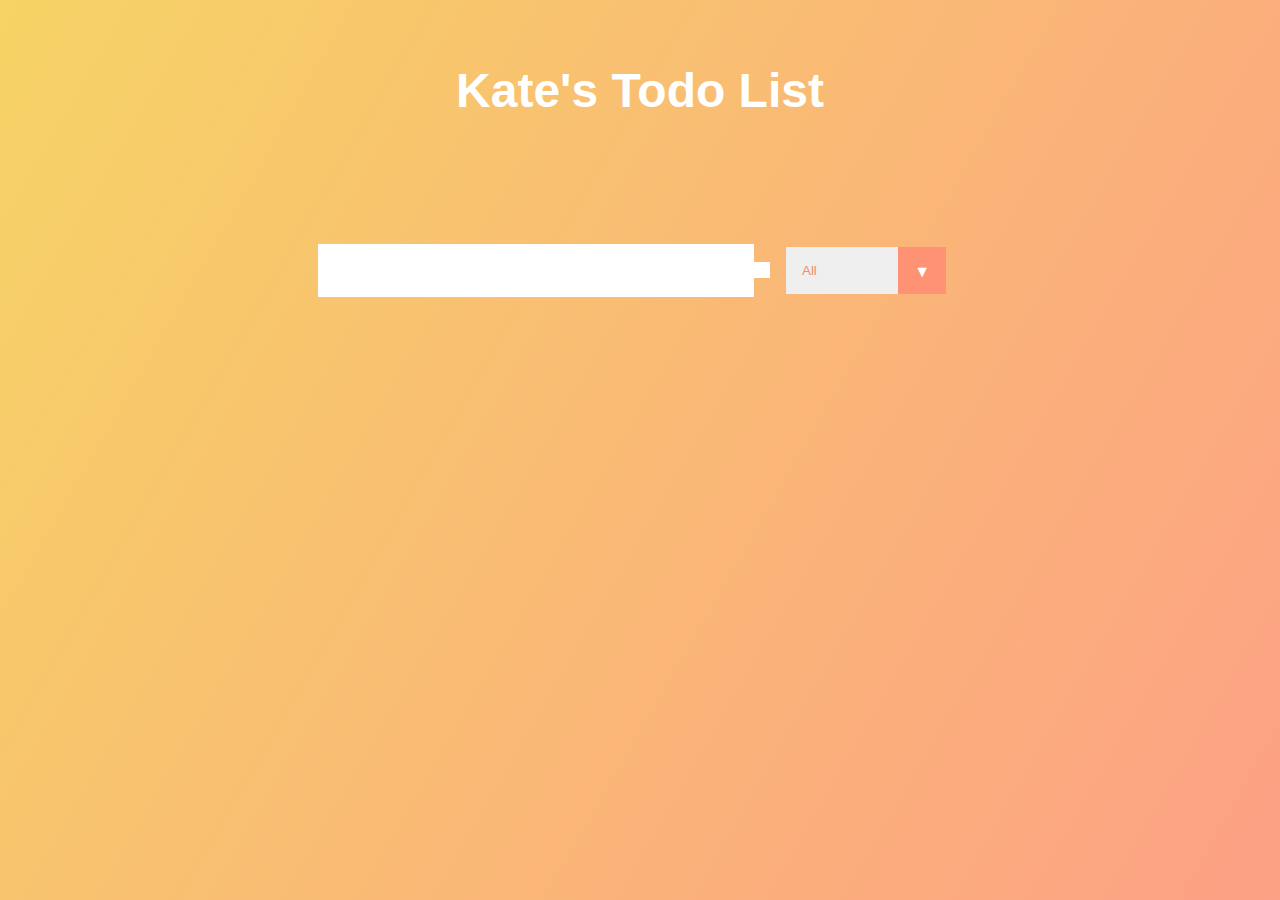
<file: index.html>
<!DOCTYPE html>
<html lang="en">
<head>
    <meta charset="UTF-8">
    <meta http-equiv="X-UA-Compatible" content="IE=edge">
    <meta name="viewport" content="width=device-width, initial-scale=1.0">
    <link rel="stylesheet" href="https://cdnjs.cloudflare.com/ajax/libs/font-awesome/6.0.0-beta3/css/all.min.css" integrity="sha512-Fo3rlrZj/k7ujTnHg4CGR2D7kSs0v4LLanw2qksYuRlEzO+tcaEPQogQ0KaoGN26/zrn20ImR1DfuLWnOo7aBA==" crossorigin="anonymous" referrerpolicy="no-referrer" />

    <link rel="preconnect" href="https://fonts.googleapis.com">
<link rel="preconnect" href="https://fonts.gstatic.com" crossorigin>
<link href="https://fonts.googleapis.com/css2?family=Roboto:wght@100&display=swap" rel="stylesheet">

<link rel="stylesheet" async href="style.css">
    
    
<title>Todo List</title>
</head>
<body>
    <header>
        <h1>Kate's Todo List</h1>
    </header>
        <form>
            <input type="text" class="todo-input">
            <button class="todo-button" type="submit">
                <i class="fas fa-plus-square"></i>
            </button>
            <div class="select">
                <select name="todos" class="filter-todo">
                    <option value="all">All</option>
                    <option value="completed">Completed</option>
                    <option value="uncompleted">Uncompleted</option>
                </select>
            </div>
        </form>
        <div class="todo-container">
            <!-- unordered list to store all our todo list elements, each element will have a delete & checked button -->
            <ul class="todo-list">  
            
            </ul>
        </div>
                
        <script src="script.js"></script>
</body>
</html>
</file>
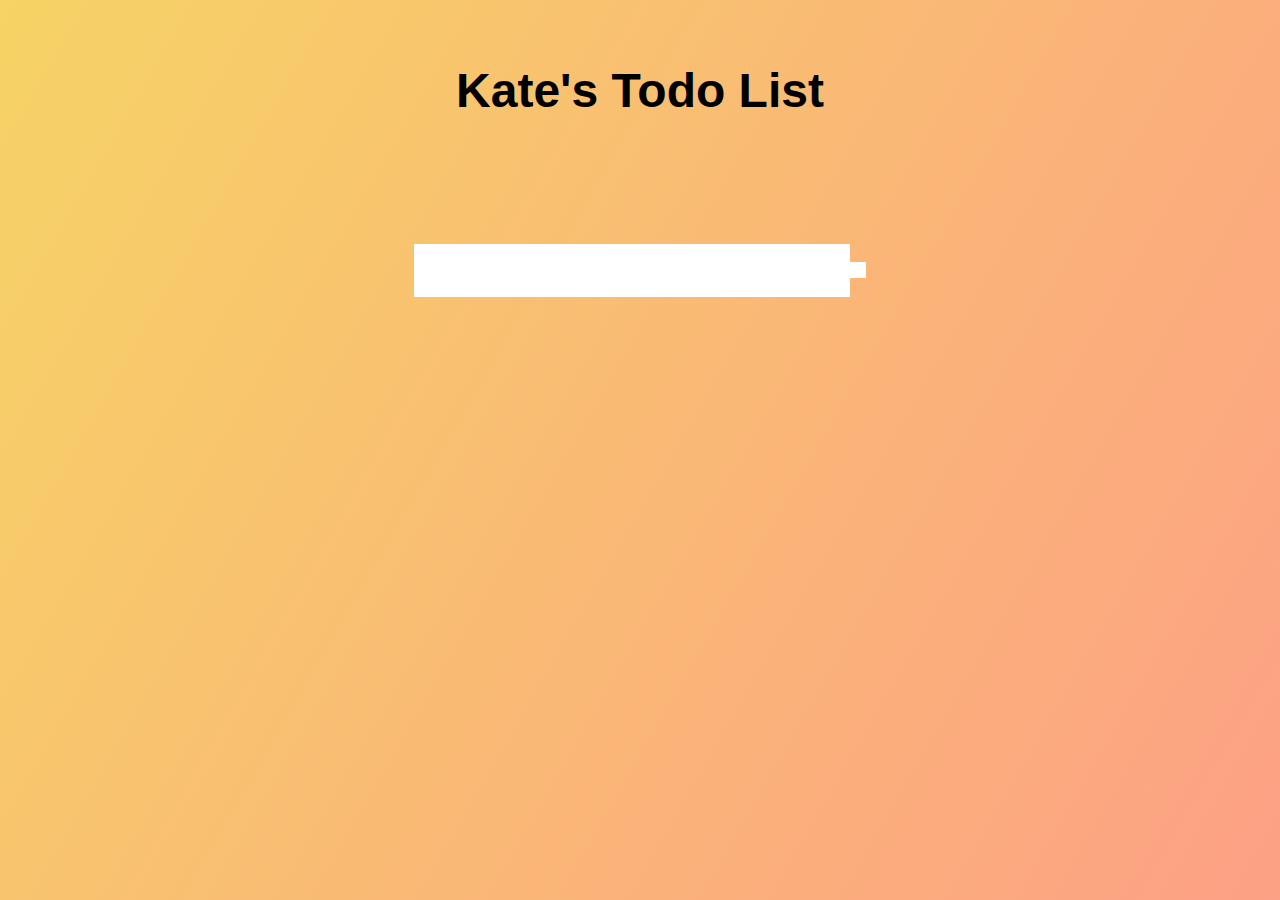
<file: src/index.html>
<!DOCTYPE html>
<html lang="en">
<head>
    <meta charset="UTF-8">
    <meta http-equiv="X-UA-Compatible" content="IE=edge">
    <meta name="viewport" content="width=device-width, initial-scale=1.0">
    <link rel="stylesheet" href="https://cdnjs.cloudflare.com/ajax/libs/font-awesome/6.0.0-beta3/css/all.min.css" integrity="sha512-Fo3rlrZj/k7ujTnHg4CGR2D7kSs0v4LLanw2qksYuRlEzO+tcaEPQogQ0KaoGN26/zrn20ImR1DfuLWnOo7aBA==" crossorigin="anonymous" referrerpolicy="no-referrer" />

    <link rel="preconnect" href="https://fonts.googleapis.com">
<link rel="preconnect" href="https://fonts.gstatic.com" crossorigin>
<link href="https://fonts.googleapis.com/css2?family=Roboto:wght@100&display=swap" rel="stylesheet">

<link rel="stylesheet" async href="style.css">
    <script src="script.js" async></script>
    
<title>Todo List</title>
</head>
<body>
    <header>
        <h1>Kate's Todo List</h1>
    </header>
        <form>
            <input type="text" class="todo-input">
            <button class="todo-button" type="submit">
                <i class="fas fa-plus-square"></i>
            </button>
        </form>
        <div class="todo-container">
            <!-- unordered list to store all our todo list elements, each element will have a delete & checked button -->
            <ul class="todo-list">  
            
            </ul>
        </div>
                
    
</body>
</html>
</file>
<file: style.css>
* {
  margin: 0;
  padding: 0;
  box-sizing: border-box; /* border box makes it to where when you set the height, that is including the border size and padding
    instaad of adding to it */
}

body {
  background-image: linear-gradient(120deg, #f6d365, #fda085);
  background-repeat: no-repeat;
  background-size: cover;
  color: white;
  font-family: "Poppins", sans-serif;
  min-height: 100vh; /* 100% of the viewport height  */
}
header {
  font-size: 1.5rem;
}

header,
form {
  min-height: 20vh;
  display: flex;
  justify-content: center;
  align-items: center;
}
form input,
form button {
  padding: 0.5rem;
  font-size: 2rem;
  background: white;
  border: none;
}
form button {
  color: #fda085;
  background: white;
  cursor: pointer;
  transition: all 0.3s ease;
}
form button:hover {
  background: #fda085;
  color: white;
}

.todo-container {
  display: flex;
  justify-content: center;
  align-items: center;
}

.todo-list {
  min-width: 30%;
  list-style: none;
}

.todo {
  margin: 0.5rem;
  background: white;
  color: black;
  font-size: 1.5rem;
  display: flex;
  justify-content: space-between;
  align-items: center;
  transition: all 0.3s ease;
}

.todo li {
  flex: 1;
}

.delete-btn,
.complete-btn {
  background: #ff6f47;
  color: white;
  border: 1px solid white;
  padding: 1rem;
  cursor: pointer;
  font-size: 1rem;
}

.complete-btn {
  background: rgb(65, 204, 83);
}

.todo-item {
  padding-left: 0.5rem;
  padding-right: 0.5rem;
}

.fa-trash,
.fa-check {
  pointer-events: none;
}

.completed {
  text-decoration: line-through;
  opacity: 0.5;
}
.fall {
  transform: translateY(8rem) rotateZ(20deg);
  opacity: 0;
}

select {
  /* cannot actually style the select tag */
  -webkit-appearance: none;
  -moz-appearance: none;
  appearance: none;
  outline: none;
  border: none;
}
.select {
  margin: 1rem;
  position: relative;
  overflow: hidden;
}
select {
  color: #f38c70;
  width: 10rem;
  cursor: pointer;
  padding: 1rem;
}
.select::after {
  content: "\25BC";
  position: absolute;
  background: #ff9274;
  top: 0;
  right: 0;
  padding: 1rem;
  pointer-events: none;
  transition: all 0.3s ease;
}

.select:hover::after {
  background: white;
  color: #f38c70;
}
</file>
<file: src/style.css>
* {
  margin: 0;
  padding: 0;
  box-sizing: border-box; /* border box makes it to where when you set the height, that is including the border size and padding
    instaad of adding to it */
}

body {
  background-image: linear-gradient(120deg, #f6d365, #fda085);
  color: black;
  font-family: "Poppins", sans-serif;
  min-height: 100vh; /* 100% of the viewport height  */
}
header {
  font-size: 1.5rem;
}

header,
form {
  min-height: 20vh;
  display: flex;
  justify-content: center;
  align-items: center;
}
form input,
form button {
  padding: 0.5rem;
  font-size: 2rem;
  background: white;
  border: none;
}
form button {
  color: #fda085;
  background: white;
  cursor: pointer;
  transition: all 0.3s ease;
}
form button:hover {
  background: #fda085;
  color: white;
}

.todo-container {
  display: flex;
  justify-content: center;
  align-items: center;
}

.todo-list {
  min-width: 30%;
  list-style: none;
}

.todo {
  margin: 0.5rem;
  background: white;
  color: black;
  font-size: 1.5rem;
  display: flex;
  justify-content: space-between;
  align-items: center;
}

.todo li {
  flex: 1;
}

.delete-btn,
.complete-btn {
  background: #ff6f47;
  color: white;
  border: 1px solid white;
  padding: 1rem;
  cursor: pointer;
  font-size: 1rem;
}

.complete-btn {
  background: rgb(65, 204, 83);
}
</file>
